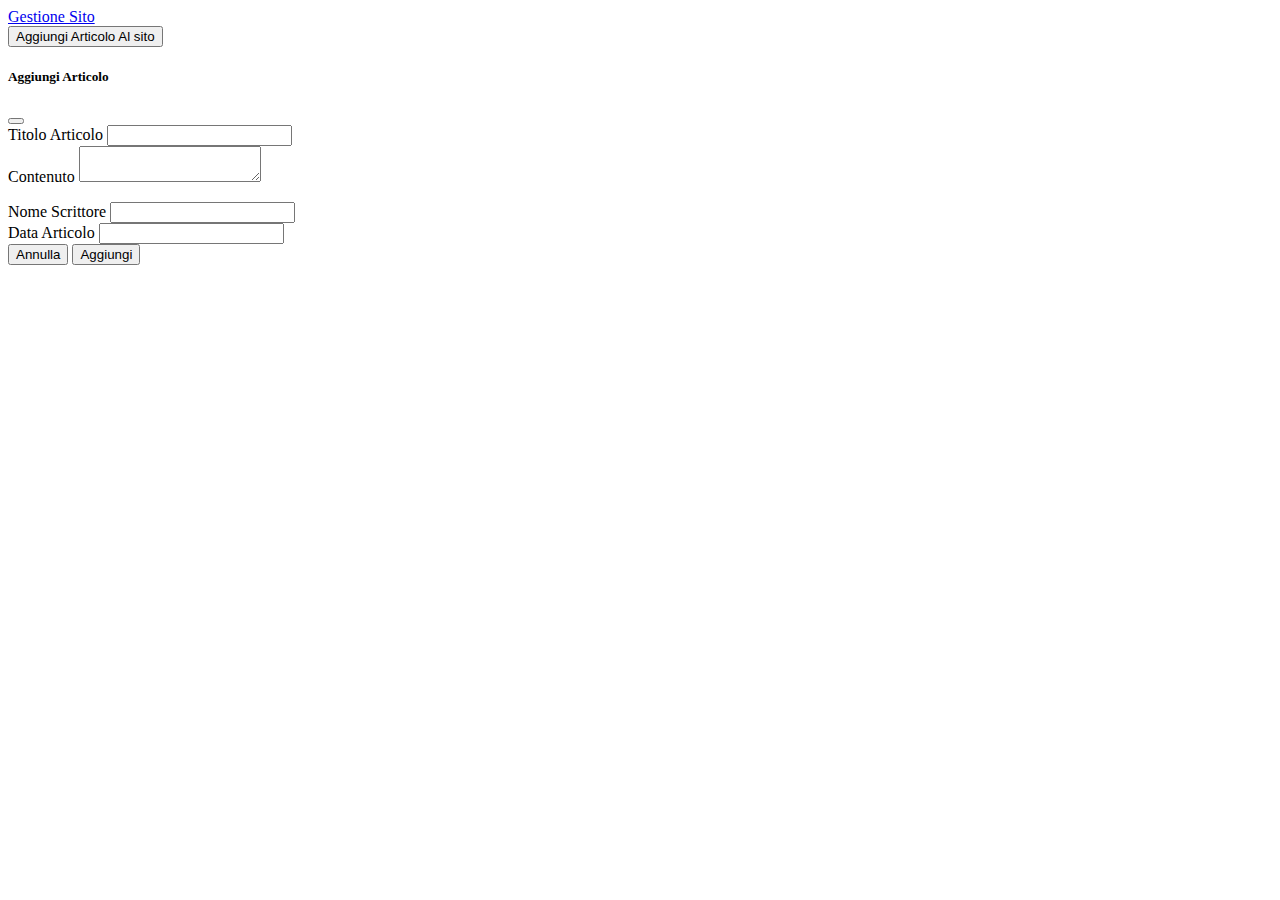
<file: pages/aggiungieventi.html>
<!DOCTYPE html>
<html lang="en">
<head>
    <meta charset="UTF-8">
    <meta http-equiv="X-UA-Compatible" content="IE=edge">
    <meta name="viewport" content="width=device-width, initial-scale=1.0">
    <title>Gestione Sito - Drakkar</title>
    <link rel="icon" type="image/x-icon" href="../media/images/Logo.jpeg">
    <link href="https://cdn.jsdelivr.net/npm/bootstrap@5.1.3/dist/css/bootstrap.min.css" rel="stylesheet" integrity="sha384-1BmE4kWBq78iYhFldvKuhfTAU6auU8tT94WrHftjDbrCEXSU1oBoqyl2QvZ6jIW3" crossorigin="anonymous">
</head>
<body>
    <div class="container">
        <header class="d-flex flex-wrap justify-content-center py-3 mb-4 border-bottom">
          <a href="/" class="d-flex align-items-center mb-3 mb-md-0 me-md-auto text-dark text-decoration-none">
            <span class="fs-4">Gestione Sito</span>
          </a>
        </header>
      </div>

      <button type="button" class="btn btn-primary" data-bs-toggle="modal" data-bs-target="#staticBackdrop">
        Aggiungi Articolo Al sito
      </button>

      <!-- Modale Crea Articolo -->
        <div class="modal fade" id="staticBackdrop" data-bs-backdrop="static" data-bs-keyboard="false" tabindex="-1" aria-labelledby="staticBackdropLabel" aria-hidden="true">
            <div class="modal-dialog">
            <div class="modal-content">
                <div class="modal-header">
                <h5 class="modal-title" id="staticBackdropLabel">Aggiungi Articolo</h5>
                <button type="button" class="btn-close" data-bs-dismiss="modal" aria-label="Close"></button>
                </div>
                <div class="modal-body">
                    <form>
                        <div class="input-group mb-3">
                            <span class="input-group-text" id="inputGroup-sizing-default">Titolo Articolo</span>
                            <input type="text" class="form-control" aria-label="Sizing example input" aria-describedby="inputGroup-sizing-default">
                        </div>
                        <div class="input-group" style="padding-bottom:1em;">
                            <span class="input-group-text">Contenuto</span>
                            <textarea class="form-control" aria-label="With textarea"></textarea>
                        </div>
                        <div class="input-group mb-3" >
                            <span class="input-group-text" id="inputGroup-sizing-default">Nome Scrittore</span>
                            <input type="text" class="form-control" aria-label="Sizing example input" aria-describedby="inputGroup-sizing-default">
                        </div>
                        <div class="input-group mb-3">
                            <span class="input-group-text" id="inputGroup-sizing-default">Data Articolo</span>
                            <input type="text" class="form-control" aria-label="Sizing example input" aria-describedby="inputGroup-sizing-default">
                        </div>
                      </form>
                </div>
                <div class="modal-footer">
                <button type="button" class="btn btn-danger" data-bs-dismiss="modal">Annulla</button>
                <button type="button" class="btn btn-success">Aggiungi</button>
                </div>
            </div>
            </div>
        </div>

        <script src="https://cdn.jsdelivr.net/npm/bootstrap@5.1.3/dist/js/bootstrap.bundle.min.js" integrity="sha384-ka7Sk0Gln4gmtz2MlQnikT1wXgYsOg+OMhuP+IlRH9sENBO0LRn5q+8nbTov4+1p" crossorigin="anonymous"></script>
</body>
</html>
</file>
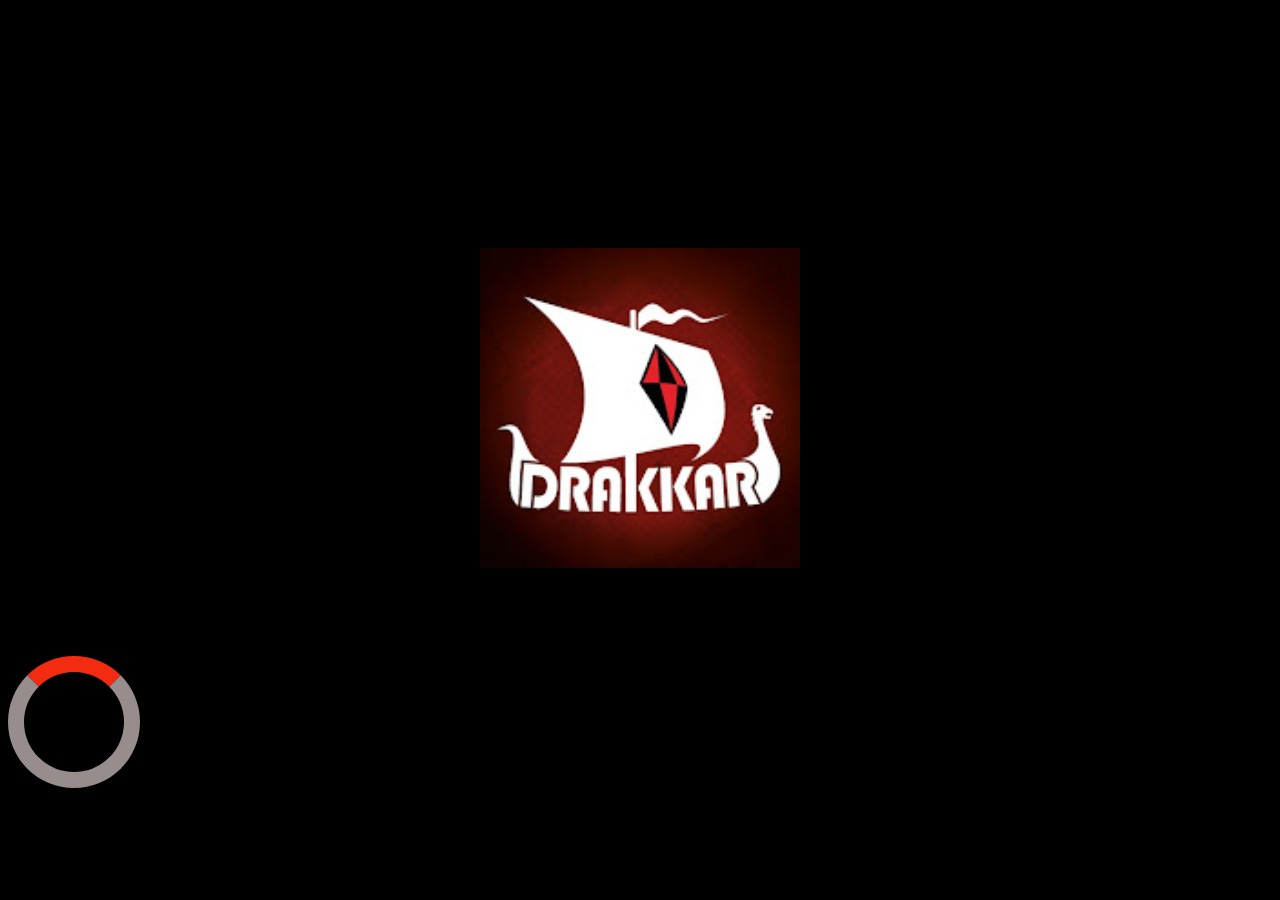
<file: pages/loading.html>
<!DOCTYPE html>
<html lang="en">
<head>
    <meta charset="UTF-8">
    <meta http-equiv="X-UA-Compatible" content="IE=edge">
    <meta name="viewport" content="width=device-width, initial-scale=1.0">
    <title>LOADING</title>
    <link rel="stylesheet" href="../css/loading.css">
    </head>
<body>
    <div class="Loading">
        <img src="../media/images/Logo.jpeg" alt="LOGO" class="ImgLogo">
        <div>
            <div class="loader"></div>
        </div>
        
    </div>
    
    
</body>
</html>
</file>
<file: css/loading.css>
body{
    background-color: black;  
}
.loader {
        margin-top: 7%;
        position: relative;
        border: 16px solid #978d8d;
        border-radius: 50%;
        border-top: 16px solid #f32c11;
        width: 100px;
        height: 100px;
        -webkit-animation: spin 2s linear infinite; /* Safari */
        animation: spin 0.8s linear infinite;
}
      
/* Safari */
@-webkit-keyframes spin {
        0% { -webkit-transform: rotate(0deg); }
        100% { -webkit-transform: rotate(360deg); }
}
      
@keyframes spin {
        0% { transform: rotate(0deg); }
        100% { transform: rotate(360deg); }
}
.ImgLogo{
        height: 20em;
        width: 20em;
        position: relative;
        vertical-align: middle;
        margin-top: 15em;
}
.Loading{
        text-align: center;
}
.Loading > div {
        text-align: center;
        align-items: center;
        align-content: center;
         
}
</file>
